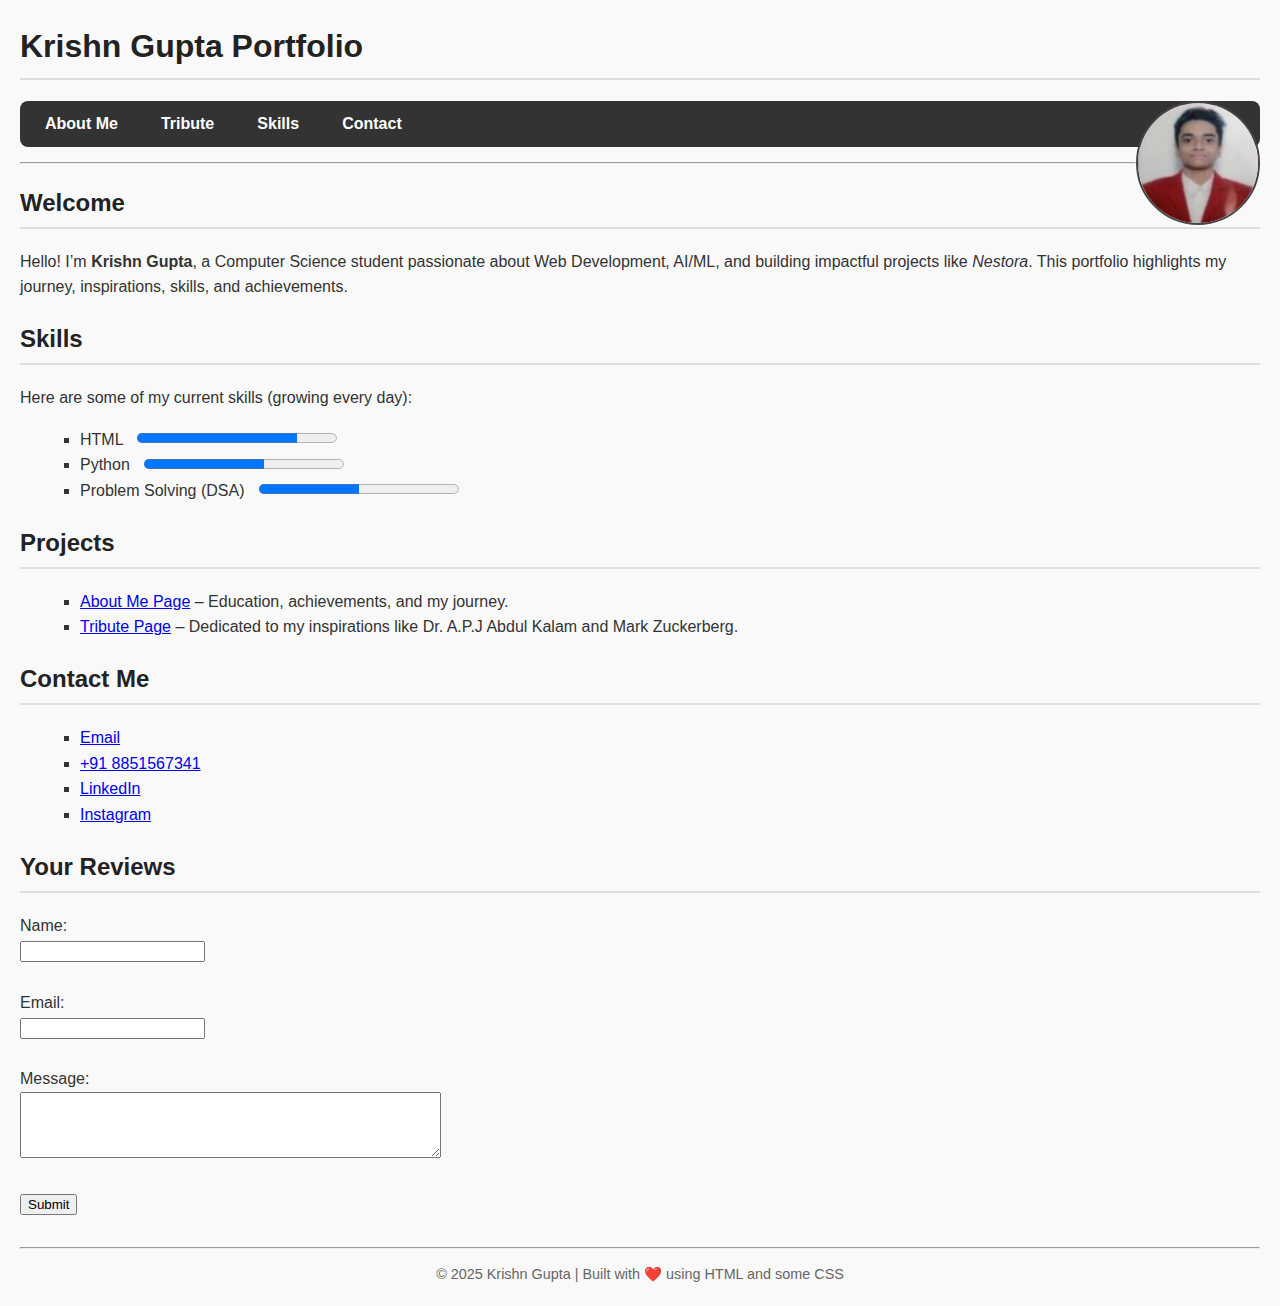
<file: index.html>
<!DOCTYPE html>
<html lang="en">
<head>
    <meta charset="UTF-8">
    <meta name="viewport" content="width=device-width, initial-scale=1.0">
    <title>Krishn Gupta | Portfolio</title>
</head>
<body>
    <link rel="stylesheet" href="style.css">

    <!-- Header -->
    <header>
        <h1>Krishn Gupta Portfolio</h1>
        <img src="KrishnGupta.jpg" alt="Krishn Gupta" width="120" height="120" style="float:right;">
    </header>

    <!-- Navigation -->
    <nav>
        <a href="about me.html" target="_blank">About Me</a> |
        <a href="tribite.html" target="_blank">Tribute</a> |
        <a href="#skills">Skills</a> |
        <a href="#contact">Contact</a>
    </nav>

    <hr>

    <!-- Intro -->
    <section id="intro">
        <h2>Welcome</h2>
        <p>Hello! I’m <strong>Krishn Gupta</strong>, a Computer Science student passionate about Web Development, AI/ML, and building impactful projects like <em>Nestora</em>. 
        This portfolio highlights my journey, inspirations, skills, and achievements.</p>
    </section>

    <!-- Skills -->
    <section id="skills">
        <h2>Skills</h2>
        <p>Here are some of my current skills (growing every day):</p>
        <ul>
            <li>HTML <progress value="80" max="100"></progress></li>
            <li>Python <progress value="60" max="100"></progress></li>
            <li>Problem Solving (DSA) <progress value="50" max="100"></progress></li>
        </ul>
    </section>

    <!-- Projects -->
    <section id="projects">
        <h2>Projects</h2>
        <ul>
            <li><a href="about me.html" target="_blank">About Me Page</a> – Education, achievements, and my journey.</li>
            <li><a href="tribite.html" target="_blank">Tribute Page</a> – Dedicated to my inspirations like Dr. A.P.J Abdul Kalam and Mark Zuckerberg.</li>
        </ul>
    </section>

    <!-- Contact -->
    <section id="contact">
        <h2>Contact Me</h2>
        <ul>
            <li><a href="mailto:bhartiyekrishnagupta@gmail.com">Email</a></li>
            <li><a href="tel:+918851567341">+91 8851567341</a></li>
            <li><a href="https://www.linkedin.com/in/krishn-gupta-98b519230" target="_blank">LinkedIn</a></li>
            <li><a href="https://www.instagram.com/samurai_krishn" target="_blank">Instagram</a></li>
        </ul>
        
    </section>

    <section>
        <h2>Your Reviews</h2>
        <form action="https://formspree.io/f/xeorekja" method="POST">
            <label for="name">Name:</label><br>
            <input type="text" id="name" name="name" required><br><br>
            <label for="email">Email:</label><br>
            <input type="email" id="email" name="_replyto" required><br><br>
            <label for="message">Message:</label><br>
            <textarea id="message" name="message" rows="4" cols="50" required></textarea><br><br>
            <input type="submit" value="Submit">

    </section>
    <footer>
        <hr>
        <p>&copy; 2025 Krishn Gupta | Built with ❤️ using HTML and some CSS</p>
    </footer>
</body>
</html>
</file>
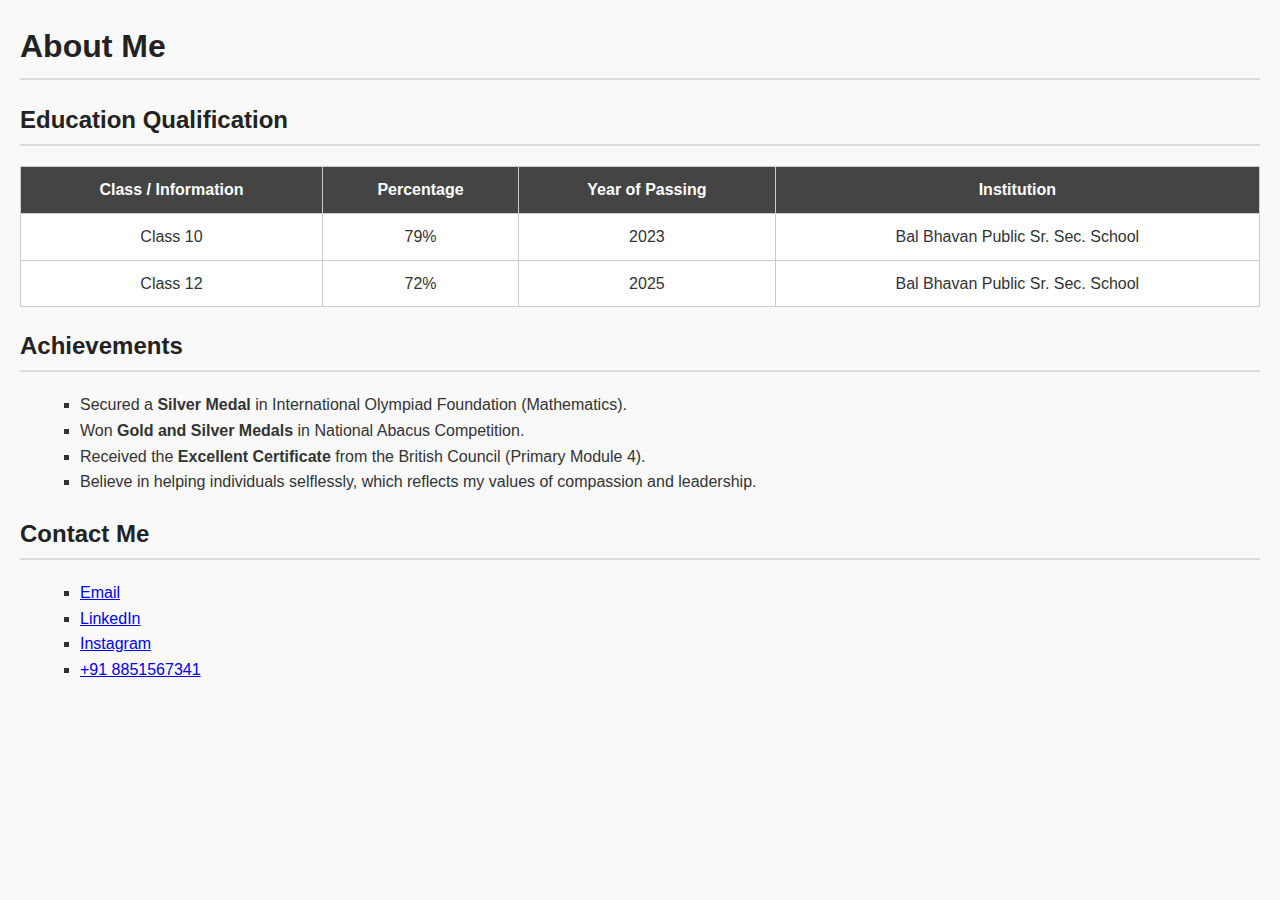
<file: about me.html>
<!DOCTYPE html>
<html lang="en">
<head>
    <meta charset="UTF-8">
    <meta name="viewport" content="width=device-width, initial-scale=1.0">
    <title>About Me | Krishn Gupta</title>
</head>
<body>
    <link rel="stylesheet" href="style.css">

    <header>
        <h1>About Me</h1>
    </header>

    <!-- Education -->
    <section id="education">
        <h2>Education Qualification</h2>
        <table border="1" cellpadding="8" cellspacing="0">
            <tr>
                <th>Class / Information</th>
                <th>Percentage</th>
                <th>Year of Passing</th>
                <th>Institution</th>
            </tr>
            <tr>
                <td>Class 10</td>
                <td>79%</td>
                <td>2023</td>
                <td>Bal Bhavan Public Sr. Sec. School</td>
            </tr>
            <tr>
                <td>Class 12</td>
                <td>72%</td>
                <td>2025</td>
                <td>Bal Bhavan Public Sr. Sec. School</td>
            </tr>
        </table>
    </section>

    <!-- Achievements -->
    <section id="achievements">
        <h2>Achievements</h2>
        <ul>
            <li>Secured a <strong>Silver Medal</strong> in International Olympiad Foundation (Mathematics).</li>
            <li>Won <strong>Gold and Silver Medals</strong> in National Abacus Competition.</li>
            <li>Received the <strong>Excellent Certificate</strong> from the British Council (Primary Module 4).</li>
            <li>Believe in helping individuals selflessly, which reflects my values of compassion and leadership.</li>
        </ul>
    </section>

    <!-- Contact -->
    <section id="contact">
        <h2>Contact Me</h2>
        <ul>
            <li><a href="mailto:bhartiyekrishnagupta@gmail.com">Email</a></li>
            <li><a href="https://www.linkedin.com/in/krishn-gupta-98b519230" target="_blank">LinkedIn</a></li>
            <li><a href="https://www.instagram.com/samurai_krishn" target="_blank">Instagram</a></li>
            <li><a href="tel:+918851567341">+91 8851567341</a></li>
        </ul>
    </section>
</body>
</html>
</file>
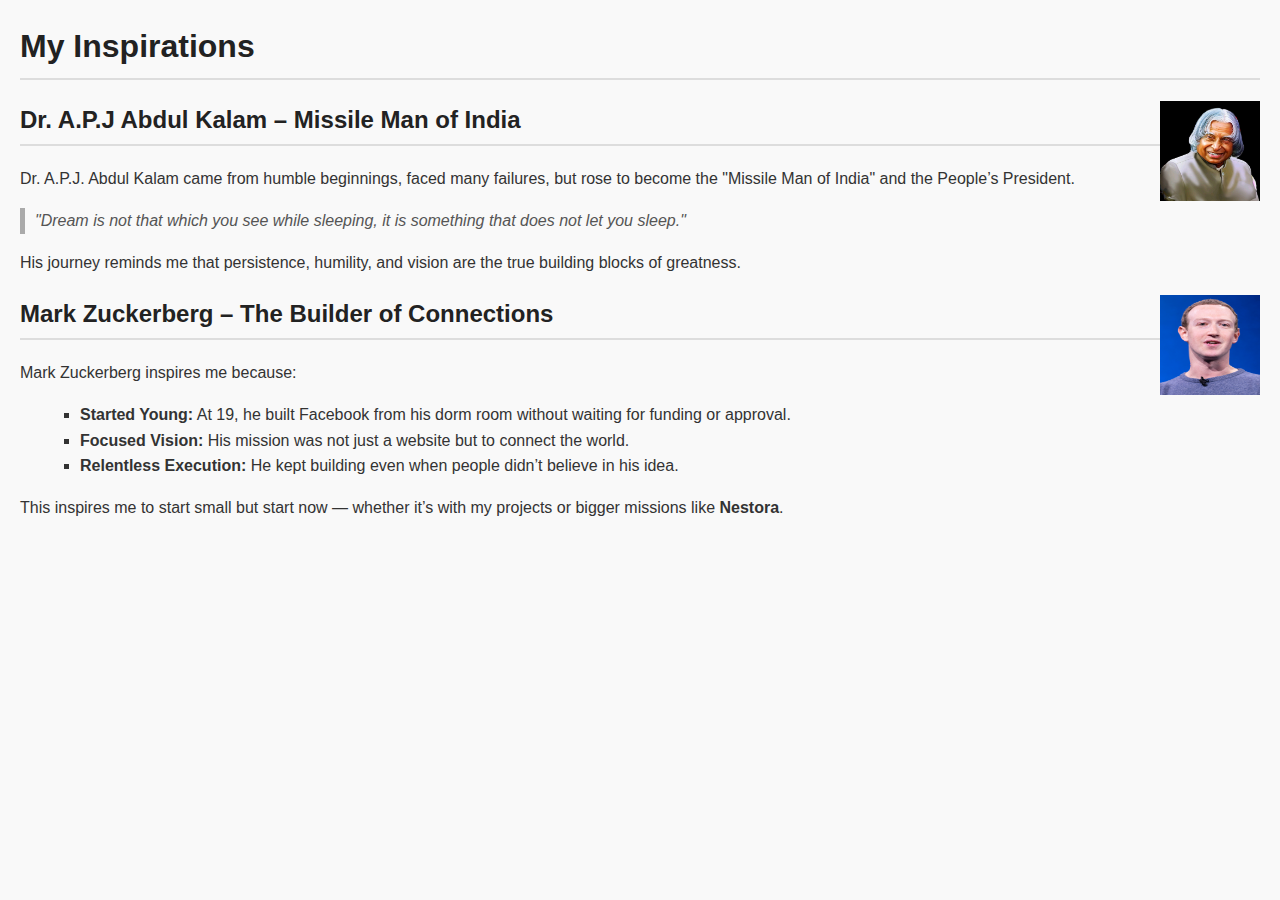
<file: tribite.html>
<!DOCTYPE html>
<html lang="en">
<head>
    <meta charset="UTF-8">
    <meta name="viewport" content="width=device-width, initial-scale=1.0">
    <title>Tribute | Inspirations</title>
</head>
<body>
    <link rel="stylesheet" href="style.css">

    <header>
        <h1>My Inspirations</h1>
    </header>

    <!-- Dr. A.P.J Abdul Kalam -->
    <section>
        <h2>Dr. A.P.J Abdul Kalam – Missile Man of India 
            <img src="inspiration.jpg" alt="Dr A.P.J Abdul Kalam" width="100" height="100" style="float:right;">
        </h2>
        <p>Dr. A.P.J. Abdul Kalam came from humble beginnings, faced many failures, but rose to become the "Missile Man of India" and the People’s President.</p>
        <blockquote>
            "Dream is not that which you see while sleeping, it is something that does not let you sleep."
        </blockquote>
        <p>His journey reminds me that persistence, humility, and vision are the true building blocks of greatness.</p>
    </section>

    <!-- Mark Zuckerberg -->
    <section>
        <h2>Mark Zuckerberg – The Builder of Connections 
            <img src="mark_zuckerberg.jpg" alt="Mark Zuckerberg" width="100" height="100" style="float:right;">
        </h2>
        <p>Mark Zuckerberg inspires me because:</p>
        <ul>
            <li><strong>Started Young:</strong> At 19, he built Facebook from his dorm room without waiting for funding or approval.</li>
            <li><strong>Focused Vision:</strong> His mission was not just a website but to connect the world.</li>
            <li><strong>Relentless Execution:</strong> He kept building even when people didn’t believe in his idea.</li>
        </ul>
        <p>This inspires me to start small but start now — whether it’s with my projects or bigger missions like <strong>Nestora</strong>.</p>
    </section>
</body>
</html>
</file>
<file: style.css>
/* General Page Setup */
body {
    font-family: Arial, sans-serif;
    line-height: 1.6;
    margin: 20px;
    background-color: #f9f9f9;
    color: #333;
}

/* Headings */
h1, h2 {
    color: #222;
    border-bottom: 2px solid #ddd;
    padding-bottom: 5px;
}

/* Header Image */
header img {
    border-radius: 50%;
    border: 2px solid #444;
}

/* Navigation Bar */
nav {
    margin: 15px 0;
    padding: 10px;
    background: #333;
    border-radius: 8px;
}
nav a {
    color: white;
    text-decoration: none;
    margin: 0 15px;
    font-weight: bold;
}
nav a:hover {
    text-decoration: underline;
}

/* Table Styling */
table {
    width: 100%;
    border-collapse: collapse;
    margin: 15px 0;
    background: white;
}
table th, table td {
    border: 1px solid #ccc;
    padding: 10px;
    text-align: center;
}
table th {
    background: #444;
    color: white;
}

/* Progress Bars */
progress {
    width: 200px;
    height: 20px;
    margin-left: 10px;
}

/* Lists */
ul {
    list-style: square;
    margin-left: 20px;
}

/* Blockquote for quotes */
blockquote {
    font-style: italic;
    color: #555;
    border-left: 5px solid #aaa;
    padding-left: 10px;
    margin: 10px 0;
}

/* Footer */
footer {
    text-align: center;
    margin-top: 30px;
    font-size: 0.9em;
    color: #666;
}
</file>
